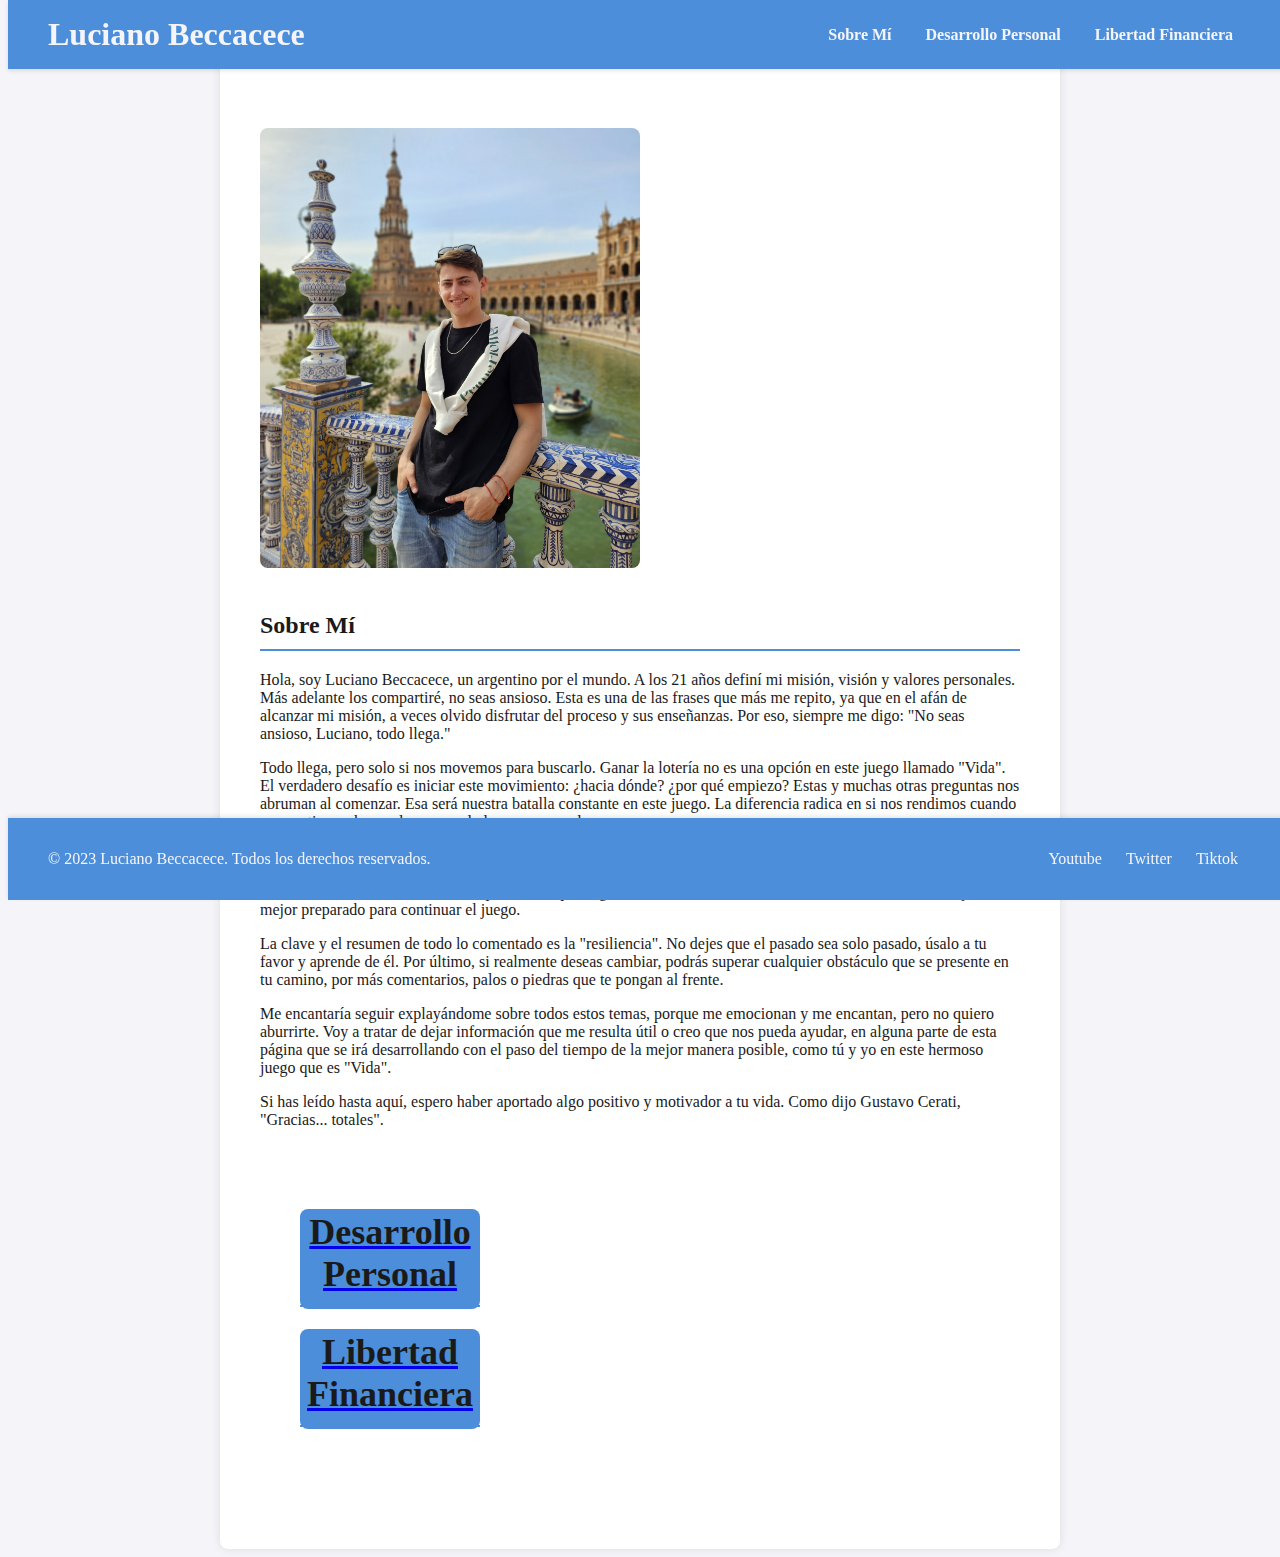
<file: index.html>
<!DOCTYPE html>
<html lang="en">
<head>
    <meta charset="UTF-8">
    <meta name="viewport" content="width=device-width, initial-scale=1.0">
    <link rel="stylesheet" href="styles.css">
    <title>Luciano Beccacece</title>
</head>
<body>
    <header>
        <div class="container">
            <h1>Luciano Beccacece</h1>
            <nav>
                <ul>
                    <li><a href="#about">Sobre Mí</a></li>
                    <li><a href="desarrollo_personal.html">Desarrollo Personal</a></li>
                    <li><a href="libertad_financiera.html">Libertad Financiera</a></li>
                </ul>
            </nav>
        </div>
    </header>
    <main>
        <div class="container">
            <section id="about">
                <img src="YO.jpg" alt="Luciano Beccacece">
                <h2>Sobre Mí</h2>
                <p>Hola, soy Luciano Beccacece, un argentino por el mundo. A los 21 años definí mi misión, visión y valores personales. Más adelante los compartiré, no seas ansioso. Esta es una de las frases que más me repito, ya que en el afán de alcanzar mi misión, a veces olvido disfrutar del proceso y sus enseñanzas. Por eso, siempre me digo: "No seas ansioso, Luciano, todo llega."</p>
                <p>Todo llega, pero solo si nos movemos para buscarlo. Ganar la lotería no es una opción en este juego llamado "Vida". El verdadero desafío es iniciar este movimiento: ¿hacia dónde? ¿por qué empiezo? Estas y muchas otras preguntas nos abruman al comenzar. Esa será nuestra batalla constante en este juego. La diferencia radica en si nos rendimos cuando nos sentimos abrumados o cuando las cosas no salen como esperamos.</p>
                <p>Te digo esto porque he pasado por situaciones complicadas en mis estudios, trabajo y vida familiar. Estas experiencias me han dado herramientas y habilidades para enfrentar esos momentos de "GAME OVER". La realidad es que esos momentos no son el fin. Cada vez que sientas que llegó un momento "malo", felicítate: ahora eres más fuerte y estás mejor preparado para continuar el juego.</p>
                <p>La clave y el resumen de todo lo comentado es la "resiliencia". No dejes que el pasado sea solo pasado, úsalo a tu favor y aprende de él. Por último, si realmente deseas cambiar, podrás superar cualquier obstáculo que se presente en tu camino, por más comentarios, palos o piedras que te pongan al frente.</p>
                <p>Me encantaría seguir explayándome sobre todos estos temas, porque me emocionan y me encantan, pero no quiero aburrirte. Voy a tratar de dejar información que me resulta útil o creo que nos pueda ayudar, en alguna parte de esta página que se irá desarrollando con el paso del tiempo de la mejor manera posible, como tú y yo en este hermoso juego que es "Vida".</p>
                <p>Si has leído hasta aquí, espero haber aportado algo positivo y motivador a tu vida. Como dijo Gustavo Cerati, "Gracias... totales".</p>
            </section>
            <section>
                <div class="container">
                    <div class="rectangle">
                        <a href="desarrollo_personal.html">
                            <h2>Desarrollo Personal</h2>
                        </a>
                    </div>
                    <div class="rectangle">
                        <a href="libertad_financiera.html">
                            <h2>Libertad Financiera</h2>
                        </a>
                    </div>
                </div>
            </section>
        </div>
    </main>
    <footer>
        <div class="container">
            <p>&copy; 2023 Luciano Beccacece. Todos los derechos reservados.</p>
            <div class="social">
                <a href="https://www.youtube.com/channel/UCKPZox2BWZ75lf8AuonSRLg">Youtube</a>
                <a href="https://x.com/italo_invierte">Twitter</a>
                <a href="https://www.tiktok.com/@italoinvierte?_t=8nsnAspVCM9&_r=1">Tiktok</a>
            </div>
        </div>
    </footer>
    <div class="bitcoin-rain"></div>
    <script src="script.js"></script>
</body>
</html>
</file>
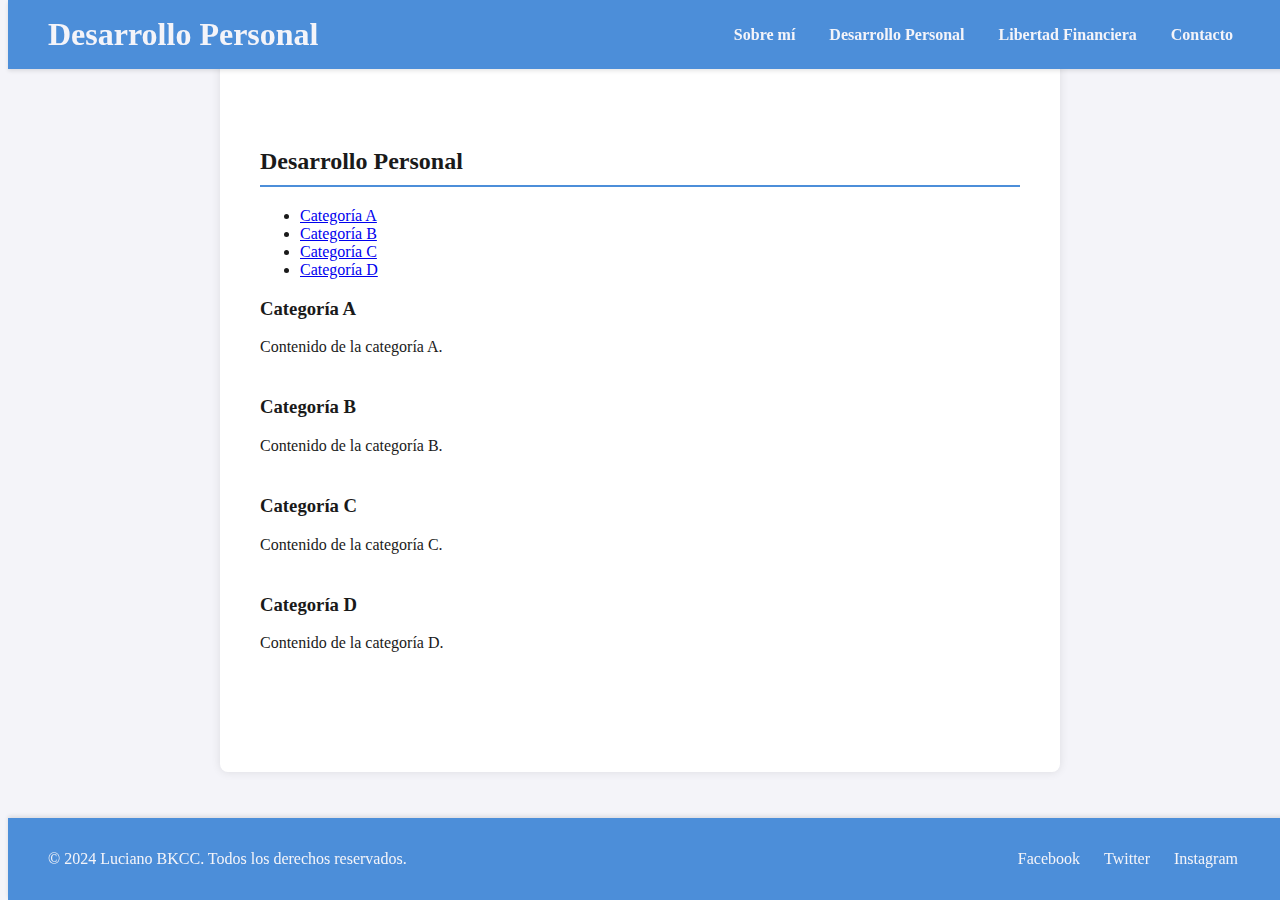
<file: desarrollo_personal.html>
<!DOCTYPE html>
<html lang="es">
<head>
    <meta charset="UTF-8">
    <meta name="viewport" content="width=device-width, initial-scale=1.0">
    <title>Desarrollo Personal</title>
    <link rel="stylesheet" href="styles.css">
</head>
<body>
    <header>
        <div class="container">
            <h1>Desarrollo Personal</h1>
            <nav>
                <ul>
                    <li><a href="index.html#about">Sobre mí</a></li>
                    <li><a href="desarrollo_personal.html">Desarrollo Personal</a></li>
                    <li><a href="libertad_financiera.html">Libertad Financiera</a></li>
                    <li><a href="index.html#contacto">Contacto</a></li>
                </ul>
            </nav>
        </div>
    </header>
    <main>
        <section>
            <div class="container">
                <h2>Desarrollo Personal</h2>
                <ul>
                    <li><a href="#A">Categoría A</a></li>
                    <li><a href="#B">Categoría B</a></li>
                    <li><a href="#C">Categoría C</a></li>
                    <li><a href="#D">Categoría D</a></li>
                </ul>
                <section id="A">
                    <h3>Categoría A</h3>
                    <p>Contenido de la categoría A.</p>
                </section>
                <section id="B">
                    <h3>Categoría B</h3>
                    <p>Contenido de la categoría B.</p>
                </section>
                <section id="C">
                    <h3>Categoría C</h3>
                    <p>Contenido de la categoría C.</p>
                </section>
                <section id="D">
                    <h3>Categoría D</h3>
                    <p>Contenido de la categoría D.</p>
                </section>
            </div>
        </section>
    </main>
    <footer>
        <div class="container">
            <p>&copy; 2024 Luciano BKCC. Todos los derechos reservados.</p>
            <div class="social">
                <a href="#">Facebook</a>
                <a href="#">Twitter</a>
                <a href="#">Instagram</a>
            </div>
        </div>
    </footer>
</body>
</html>
</file>
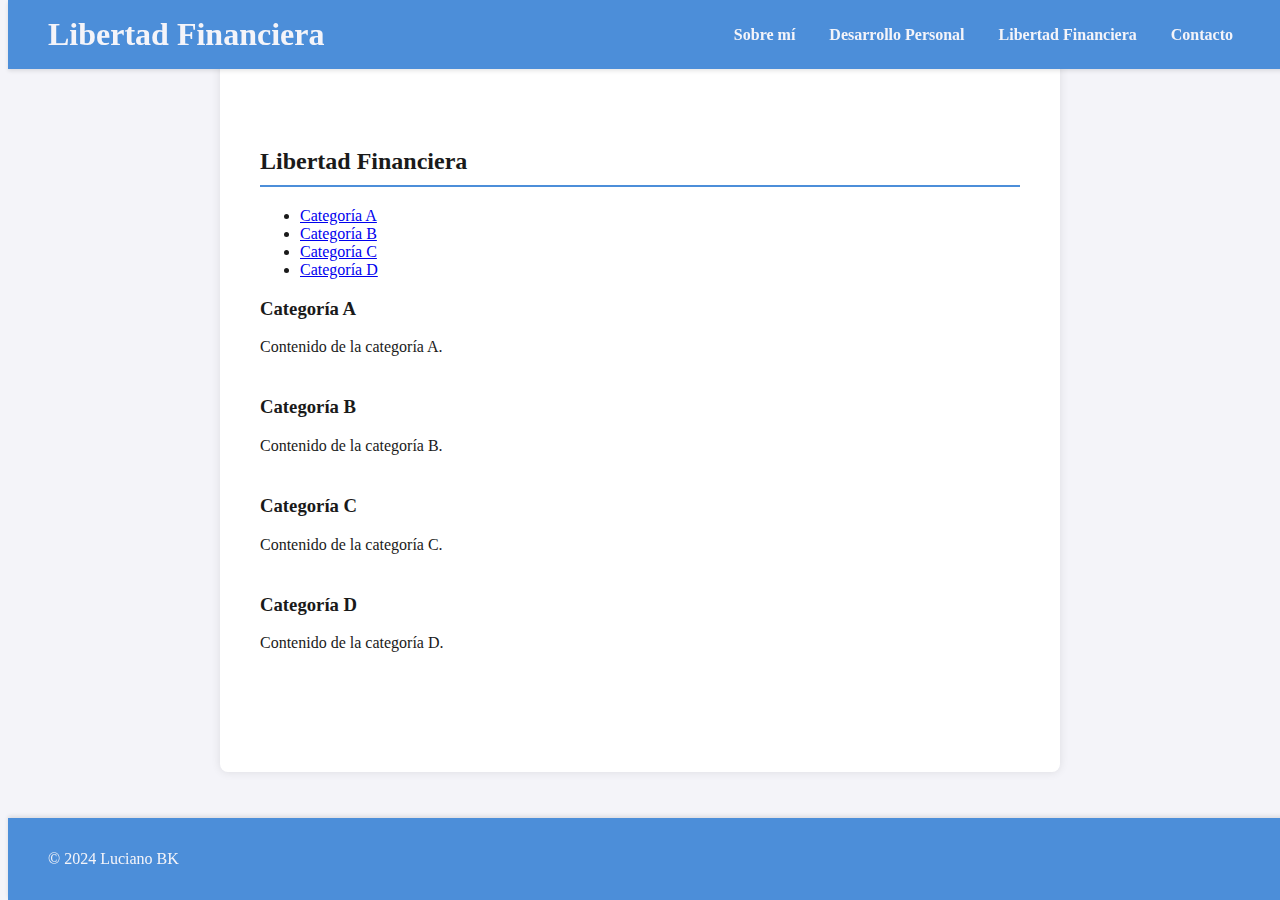
<file: libertad_financiera.html>
<!DOCTYPE html>
<html lang="es">
<head>
    <meta charset="UTF-8">
    <meta name="viewport" content="width=device-width, initial-scale=1.0">
    <title>Libertad Financiera</title>
    <link rel="stylesheet" href="styles.css">
</head>
<body>
    <header>
        <div class="container">
            <h1>Libertad Financiera</h1>
            <nav>
                <ul>
                    <li><a href="index.html#about">Sobre mí</a></li>
                    <li><a href="desarrollo_personal.html">Desarrollo Personal</a></li>
                    <li><a href="libertad_financiera.html">Libertad Financiera</a></li>
                    <li><a href="index.html#contacto">Contacto</a></li>
                </ul>
            </nav>
        </div>
    </header>
    <main>
        <section>
            <div class="container">
                <h2>Libertad Financiera</h2>
                <ul>
                    <li><a href="#A">Categoría A</a></li>
                    <li><a href="#B">Categoría B</a></li>
                    <li><a href="#C">Categoría C</a></li>
                    <li><a href="#D">Categoría D</a></li>
                </ul>
                <section id="A">
                    <h3>Categoría A</h3>
                    <p>Contenido de la categoría A.</p>
                </section>
                <section id="B">
                    <h3>Categoría B</h3>
                    <p>Contenido de la categoría B.</p>
                </section>
                <section id="C">
                    <h3>Categoría C</h3>
                    <p>Contenido de la categoría C.</p>
                </section>
                <section id="D">
                    <h3>Categoría D</h3>
                    <p>Contenido de la categoría D.</p>
                </section>
            </div>
        </section>
    </main>
    <footer>
        <div class="container">
            <p>&copy; 2024 Luciano BK
</file>
<file: styles.css>
body {
    background-color: #F4F4F9; /* Fondo claro */
    color: #1A1A1A; /* Texto oscuro */
    overflow-x: hidden;
}

header, footer {
    background-color: #4C8ED9; /* Azul */
    color: #F4F4F9; /* Blanco claro */
}

header {
    padding: 1em 0;
    box-shadow: 0 2px 4px rgba(0,0,0,0.1);
    position: fixed;
    width: 100%;
    top: 0;
    z-index: 1000;
}

header .container {
    display: flex;
    justify-content: space-between;
    align-items: center;
    max-width: 1200px;
    margin: auto;
    padding: 0 20px;
}

header h1 {
    margin: 0;
}

nav ul {
    list-style-type: none;
    padding: 0;
    margin: 0;
}

nav ul li {
    display: inline;
    margin: 0 15px;
}

nav ul li a {
    color: #F4F4F9;
    text-decoration: none;
    font-weight: bold;
}

main {
    padding: 100px 20px 20px 20px;
    max-width: 800px;
    margin: auto;
    background-color: #FFFFFF; /* Blanco */
    border-radius: 8px;
    box-shadow: 0 0 10px rgba(0,0,0,0.1);
}

main .container {
    padding: 20px;
}

section {
    margin-bottom: 40px;
}

section h2 {
    border-bottom: 2px solid #4C8ED9; /* Azul */
    padding-bottom: 10px;
    color: #1A1A1A;
}

section img {
    width: 50%;
    border-radius: 8px;
    margin-bottom: 20px;
}

footer {
    text-align: center;
    padding: 1em 0;
    box-shadow: 0 -2px 4px rgba(0,0,0,0.1);
    position: fixed;
    width: 100%;
    bottom: 0;
    z-index: 1000;
}

footer .container {
    display: flex;
    justify-content: space-between;
    align-items: center;
    max-width: 1200px;
    margin: auto;
    padding: 0 20px;
}

footer .social a {
    color: #F4F4F9;
    margin: 0 10px;
    text-decoration: none;
}

.rectangle {
    width: 25%;
    height: 100px;
    margin: 20px;
    display: inline-block;
    background-color: #4C8ED9; /* Azul */
    color: #F4F4F9;
    display: flex;
    justify-content: center;
    align-items: center;
    border-radius: 8px;
    text-align: center;
    font-size: 1.5em;
    transition: transform 0.3s;
}

.rectangle:hover {
    transform: scale(1.05);
}
</file>
